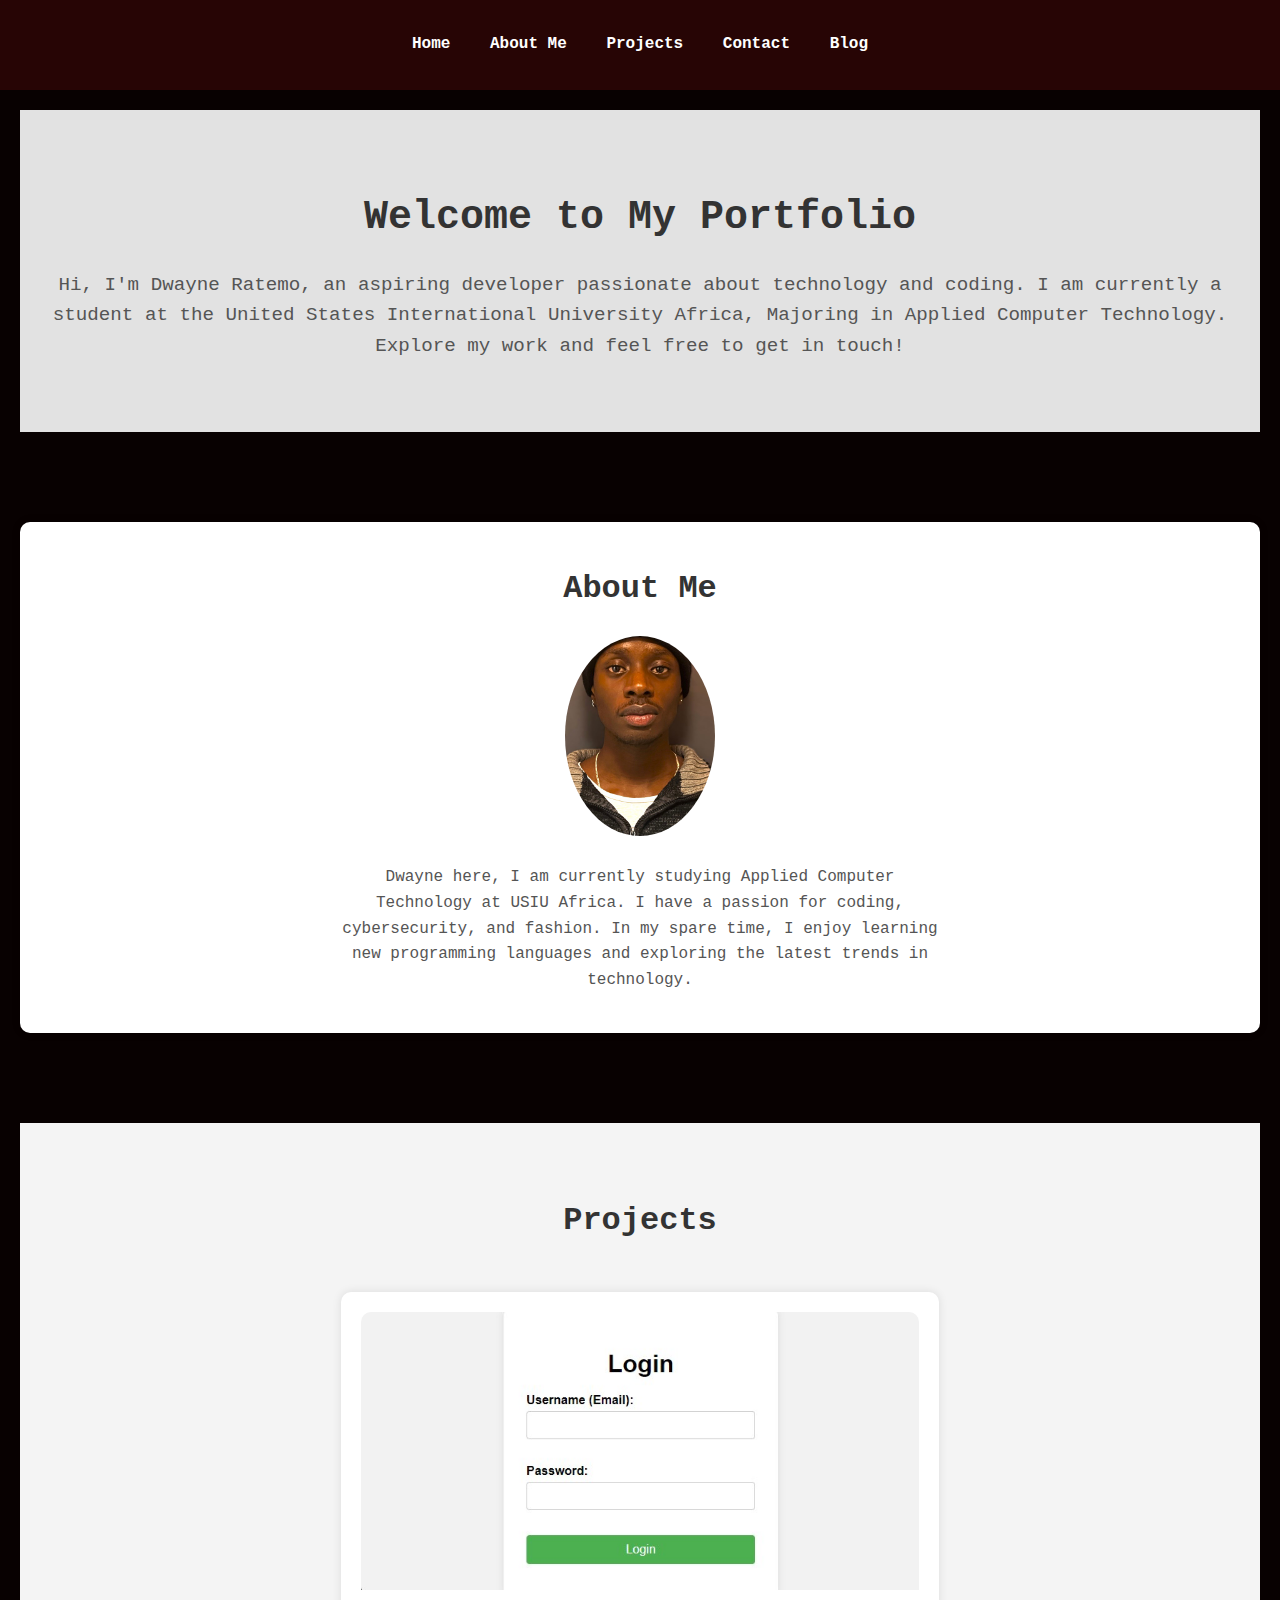
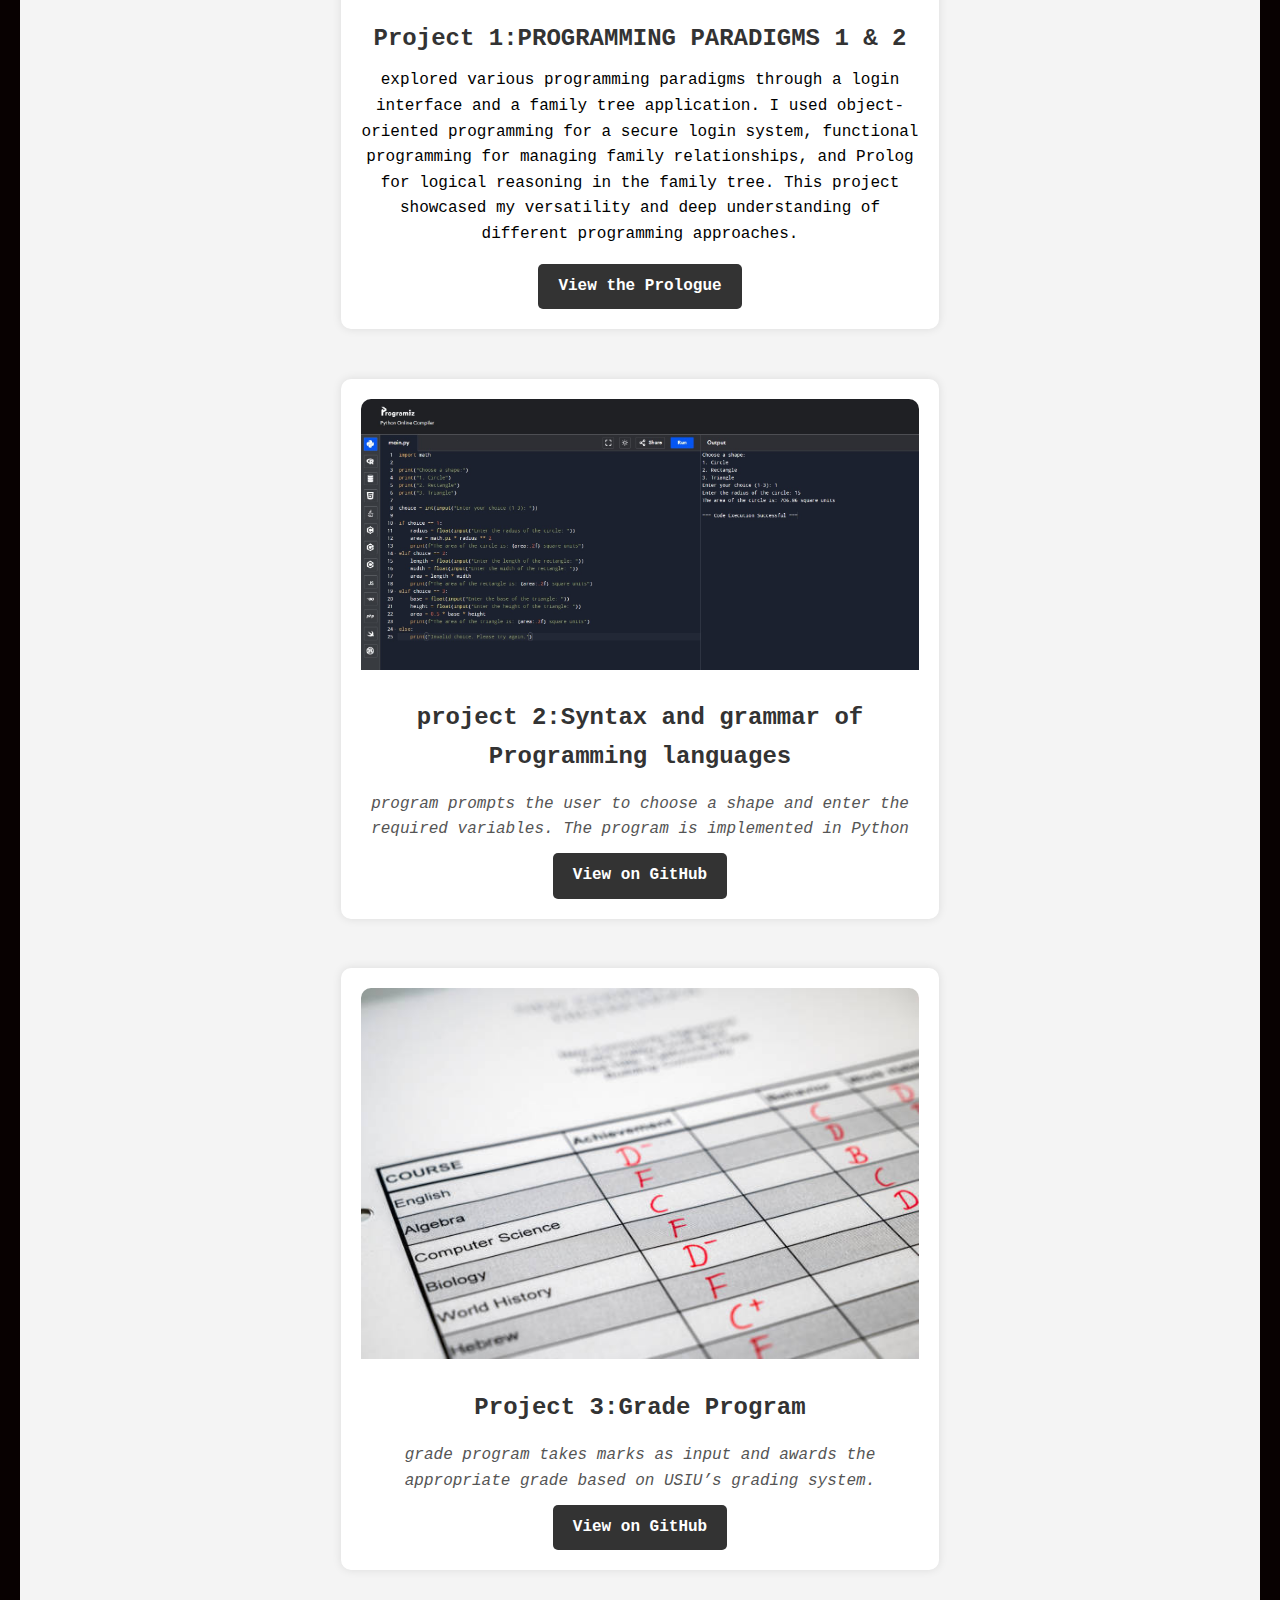
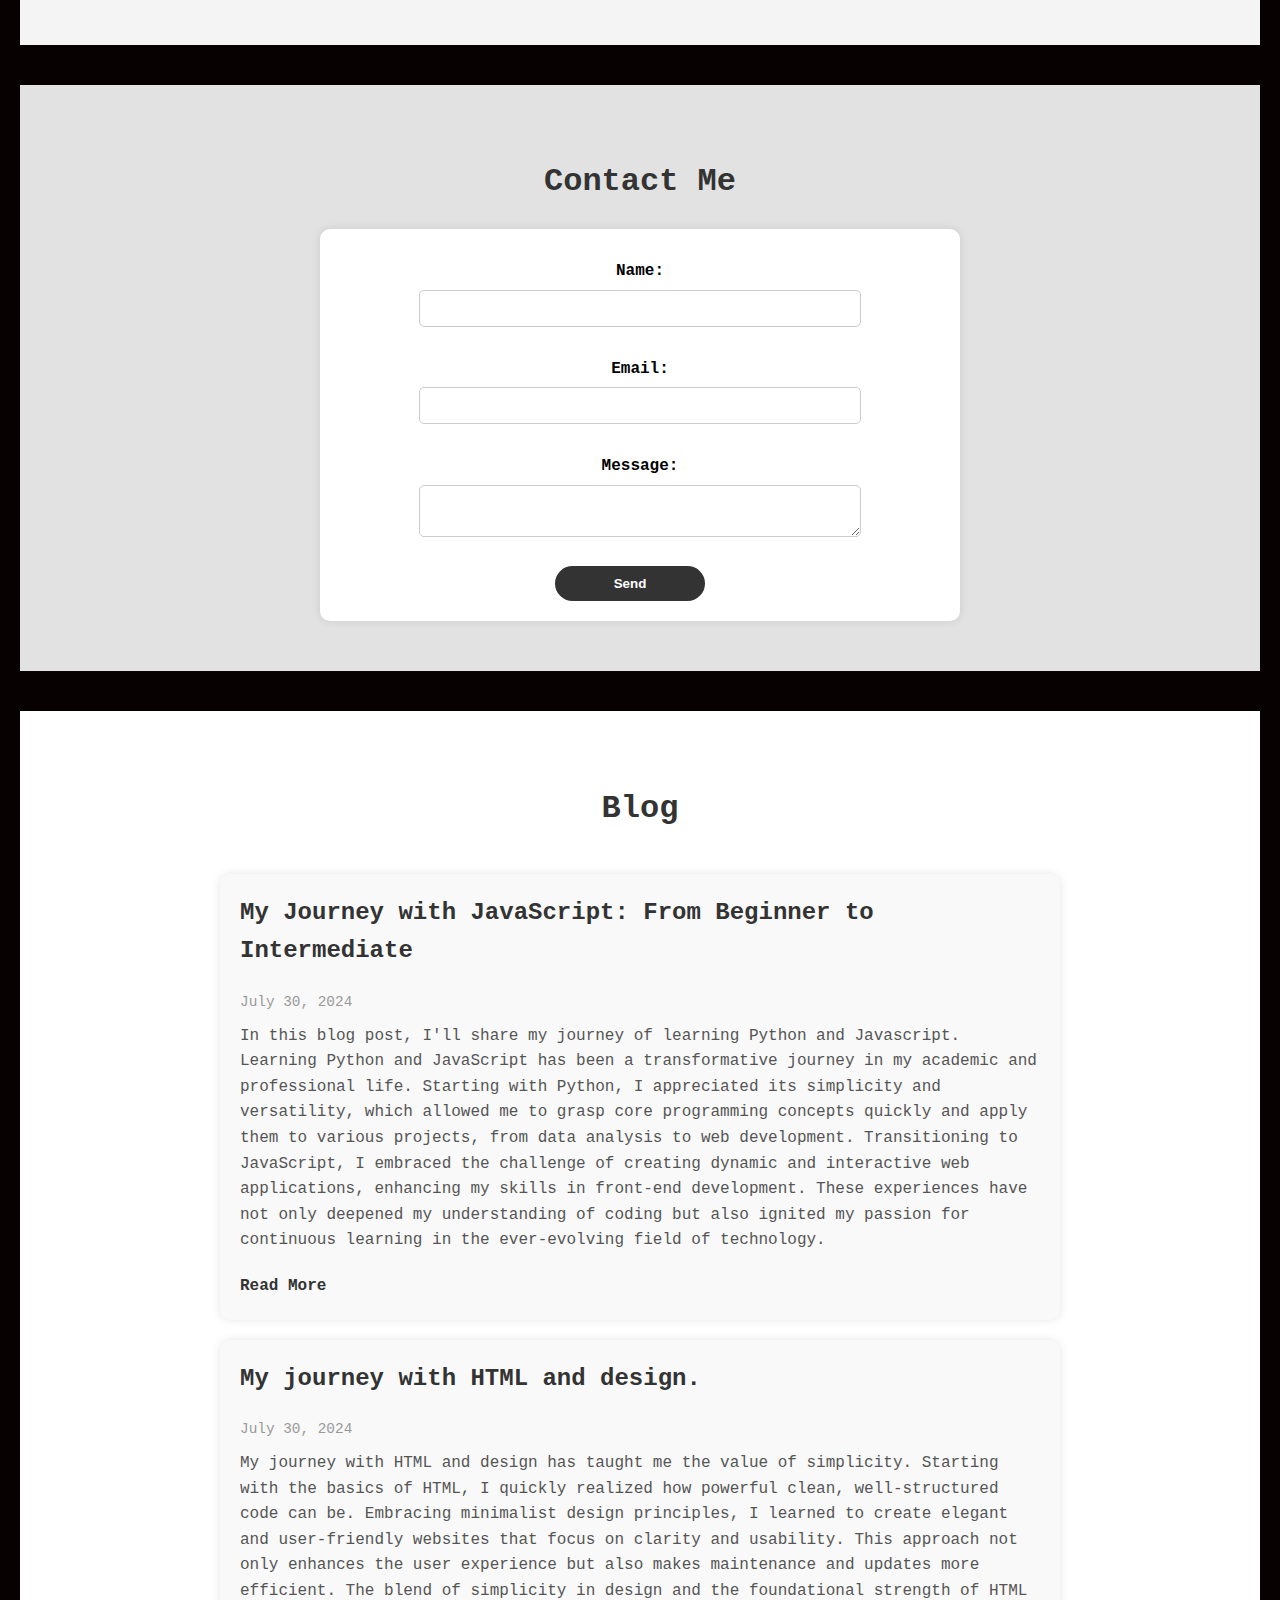
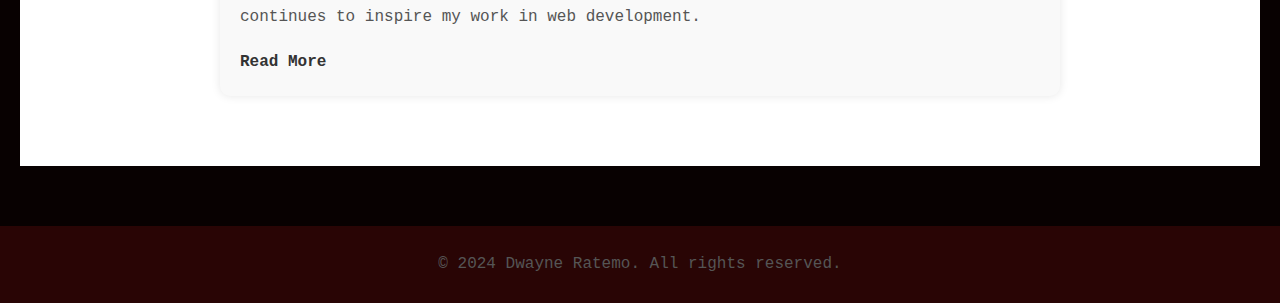
<file: index.html>
<!DOCTYPE html>
<html lang="en">
<head>
    <meta charset="UTF-8">
    <meta name="viewport" content="width=device-width, initial-scale=1.0">
    <title>My Portfolio</title>
    <link rel="stylesheet" href="index.css">
</head>
<body>
    <header>
        <nav>
            <ul>
                <li><a href="#home">Home</a></li>
                <li><a href="#about">About Me</a></li>
                <li><a href="#projects">Projects</a></li>
                <li><a href="#contact">Contact</a></li>
                <li><a href="#blog">Blog</a></li>
            </ul>
        </nav>
    </header>
    <main>
        <section id="home" class="hover-effect">
            <h1>Welcome to My Portfolio</h1>
            <p>Hi, I'm Dwayne Ratemo, an aspiring developer passionate about technology and coding. I am currently a student at the United States International University Africa, Majoring in Applied Computer Technology. Explore my work and feel free to get in touch!</p>
        </section>

        <section id="about">
            <div class="container hover-effect">
            <h1>About Me</h1>
            <img src="profile.jpg" alt="Profile Picture">
            <p>Dwayne here, I am currently studying Applied Computer Technology at USIU Africa. I have a passion for coding, cybersecurity, and fashion. In my spare time, I enjoy learning new programming languages and exploring the latest trends in technology.</p>
        </div>
        </section>

        <section id="projects">
            <h1>Projects</h1>
            <div class="project hover-effect">
                <img src="programming paradigms image.jpg" alt="Project 1">
                <h2>Project 1:PROGRAMMING PARADIGMS 1 & 2
                </h2>
                <p<em>explored various programming paradigms through a login interface and a family tree application. I used object-oriented programming for a secure login system, functional programming for managing family relationships, and Prolog for logical reasoning in the family tree. This project showcased my versatility and deep understanding of different programming approaches.
                </em></p>
                <a href="familytree prolog.html" target="_blank">View the Prologue</a>
            </div>
            <div class="project hover-effect">
                <img src="area of shape. py.jpg" alt="Project 2">
                <h2>project 2:Syntax and grammar of Programming languages</h2>
                <p><em> program prompts the user to choose a shape and enter the required variables. The program is implemented in Python
                </em>
                </p>
                <a href="https://www.programiz.com/online-compiler/22Egvg5XpfVXl" target="_blank">View on GitHub</a>
            </div>
            <div class="project hover-effect">
                <img src="GRADE IMAGE.jpg" alt="Project 2">
                <h2>Project 3:Grade Program</h2>
                <p><em> grade program takes marks as input and awards the appropriate grade based on USIU’s grading system.
                </em>
                </p>
                <a href="https://www.programiz.com/online-compiler/4iJxS7jzbP0bl" target="_blank">View on GitHub</a>
            </div>
        </section>

        <section id="contact">
            <h1>Contact Me</h1>
            <form action="mailto:yourname@example.com" method="post" enctype="text/plain">
                <label for="name">Name:</label>
                <input type="text" id="name" name="name" required>
                <label for="email">Email:</label>
                <input type="email" id="email" name="email" required>
                <label for="message">Message:</label>
                <textarea id="message" name="message" required></textarea>
                <button type="submit">Send</button>
            </form>
        </section>

        <section id="blog">
            <h1>Blog</h1>
            <article class="blog-post">
                <h2>My Journey with JavaScript: From Beginner to Intermediate</h2>
                <p class="date">July 30, 2024</p>
                <p>In this blog post, I'll share my journey of learning Python and Javascript.
                    Learning Python and JavaScript has been a transformative journey in my academic and professional life. Starting with Python, I appreciated its simplicity and versatility, which allowed me to grasp core programming concepts quickly and apply them to various projects, from data analysis to web development. Transitioning to JavaScript, I embraced the challenge of creating dynamic and interactive web applications, enhancing my skills in front-end development. These experiences have not only deepened my understanding of coding but also ignited my passion for continuous learning in the ever-evolving field of technology.
                </p>
                <a href="#">Read More</a>
            </article>
            <article class="blog-post">
                <h2>My journey with HTML and design.</h2>
                <p class="date">July 30, 2024</p>
                <p>My journey with HTML and design has taught me the value of simplicity. Starting with the basics of HTML, I quickly realized how powerful clean, well-structured code can be. Embracing minimalist design principles, I learned to create elegant and user-friendly websites that focus on clarity and usability. This approach not only enhances the user experience but also makes maintenance and updates more efficient. The blend of simplicity in design and the foundational strength of HTML continues to inspire my work in web development.</p>
                <a href="#">Read More</a>
            </article>
        </section>
        
    </main>
    <footer>
        <p>&copy; 2024 Dwayne Ratemo. All rights reserved.</p>
    </footer>
</body>
</html>
</file>
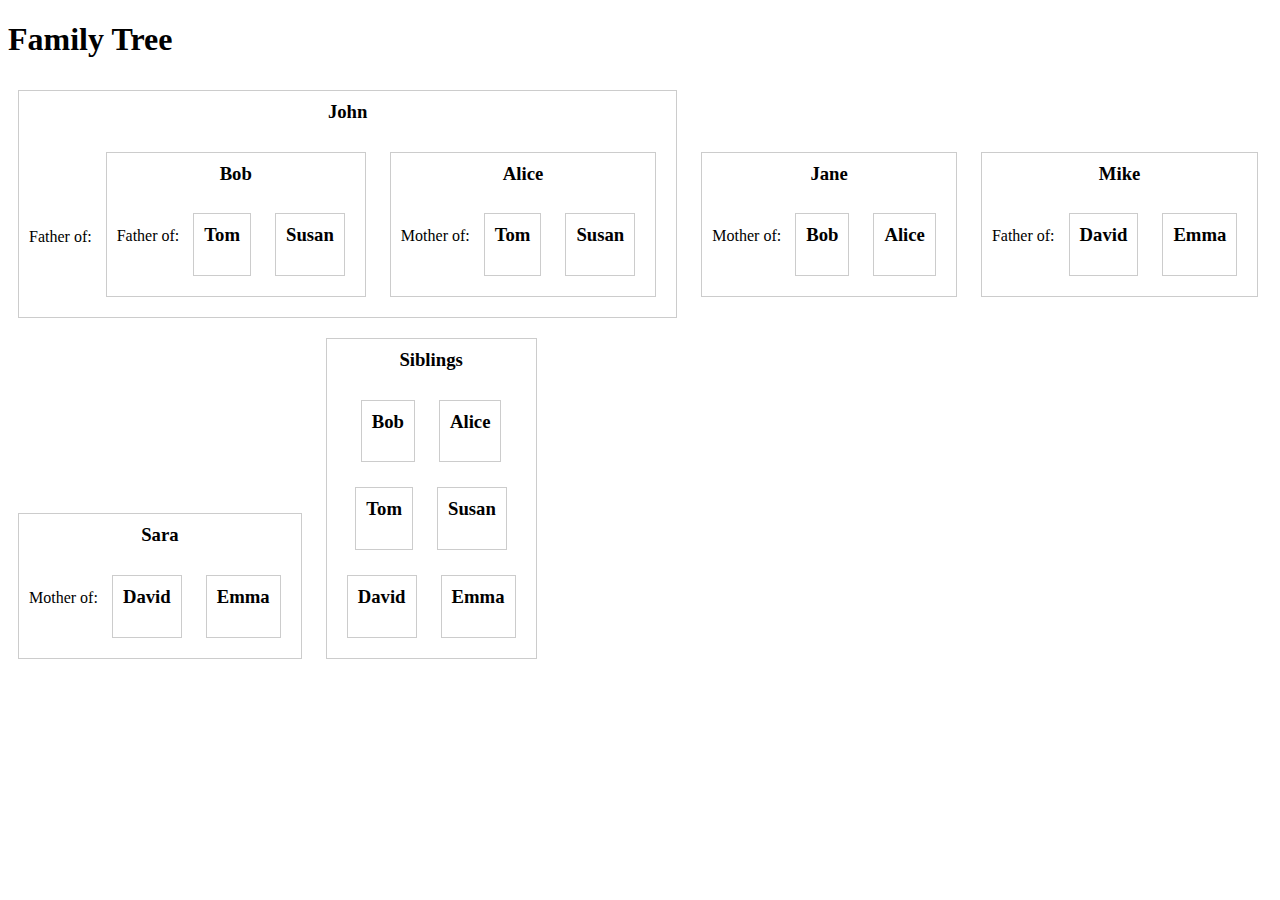
<file: familytree prolog.html>
<!DOCTYPE html>
<html>
<head>
  <title>Family Tree</title>
  <style>
    .person {
      margin: 10px;
      padding: 10px;
      border: 1px solid #ccc;
      display: inline-block;
      text-align: center;
    }
    .person h3 {
      margin-top: 0;
    }
    .relationship {
      margin-top: 5px;
    }
  </style>
</head>
<body>
  <h1>Family Tree</h1>

  <div class="person">
    <h3>John</h3>
    <div class="relationship">
      Father of:
      <div class="person">
        <h3>Bob</h3>
        <div class="relationship">
          Father of:
          <div class="person">
            <h3>Tom</h3>
          </div>
          <div class="person">
            <h3>Susan</h3>
          </div>
        </div>
      </div>
      <div class="person">
        <h3>Alice</h3>
        <div class="relationship">
          Mother of:
          <div class="person">
            <h3>Tom</h3>
          </div>
          <div class="person">
            <h3>Susan</h3>
          </div>
        </div>
      </div>
    </div>
  </div>

  <div class="person">
    <h3>Jane</h3>
    <div class="relationship">
      Mother of:
      <div class="person">
        <h3>Bob</h3>
      </div>
      <div class="person">
        <h3>Alice</h3>
      </div>
    </div>
  </div>

  <div class="person">
    <h3>Mike</h3>
    <div class="relationship">
      Father of:
      <div class="person">
        <h3>David</h3>
      </div>
      <div class="person">
        <h3>Emma</h3>
      </div>
    </div>
  </div>

  <div class="person">
    <h3>Sara</h3>
    <div class="relationship">
      Mother of:
      <div class="person">
        <h3>David</h3>
      </div>
      <div class="person">
        <h3>Emma</h3>
      </div>
    </div>
  </div>

  <div class="person">
    <h3>Siblings</h3>
    <div class="relationship">
      <div class="person">
        <h3>Bob</h3>
      </div>
      <div class="person">
        <h3>Alice</h3>
      </div>
    </div>
    <div class="relationship">
      <div class="person">
        <h3>Tom</h3>
      </div>
      <div class="person">
        <h3>Susan</h3>
      </div>
    </div>
    <div class="relationship">
      <div class="person">
        <h3>David</h3>
      </div>
      <div class="person">
        <h3>Emma</h3>
      </div>
    </div>
  </div>
</body>
</html>
</file>
<file: index.css>
body {
    font-family: 'Courier New', Courier, monospace;
    color: #000000;
    line-height: 1.6;
    margin: 0;
    padding: 0;
    background-color: #080101;
}

header {
    background-color: #270505;
    color: #fff;
    padding: 1rem 0;
}

nav ul {
    list-style: none;
    padding: 0;
    text-align: center;
}

nav ul li {
    display: inline;
    margin: 0 15px;
}

nav ul li a {
    color: #fff;
    text-decoration: none;
    font-weight: bold;
}

nav ul li a:hover {
    text-decoration: underline;
}

main {
    padding: 20px;
}

section {
    margin-bottom: 40px;
}

h1, h2 {
    color: #333;
}

p {
    color: #555;
}
/* Hover Effect */
.hover-effect {
    transition: transform 0.3s ease;
}

.hover-effect:hover {
    transform: translateY(-10px);
}
/* Home Section */
#home {
    text-align: center;
    padding: 50px 0;
    background-color: #e2e2e2;
}

#home h1 {
    font-size: 2.5rem;
    margin-bottom: 10px;
}

#home p {
    font-size: 1.2rem;
    margin-bottom: 20px;
}

/* About Section */
#about {
    text-align: center;
    padding: 50px 0;
}

#about img {
    border-radius: 50%;
    width: 150px;
    height: 200px;
    object-fit: cover;
}

#about p {
    max-width: 600px;
    margin: 20px auto;
}

/* Projects Section */
#projects {
    text-align: center;
    background-color: #f4f4f4;
    padding: 50px 0;
}
.container {
    background-color: #fff;
    padding: 20px;
    box-shadow: 0 0 10px rgba(0,0,0,0.1);
    border-radius: 10px;
}
.project {
    display: inline-block;
    width: 45%;
    margin: 2%;
    box-shadow: 0 0 10px rgba(0,0,0,0.1);
    background-color: #fff;
    padding: 20px;
    border-radius: 10px;
}

.project img {
    width: 100%;
    height: auto;
    border-radius: 10px 10px 0 0;
}

.project h2 {
    margin: 20px 0 10px;
}

.project p {
    font-size: 1rem;
    margin-bottom: 10px;
}

.project a {
    display: inline-block;
    padding: 10px 20px;
    background-color: #333;
    color: #fff;
    text-decoration: none;
    border-radius: 5px;
    font-weight: bold;
}

.project a:hover {
    background-color: #555;
}

/* Contact Section */
#contact {
    text-align: center;
    padding: 50px 0;
    background-color: #e2e2e2;
}

#contact form {
    max-width: 600px;
    margin: 0 auto;
    background-color: #fff;
    padding: 20px;
    border-radius: 10px;
    box-shadow: 0 0 10px rgba(0,0,0,0.1);
}

#contact label {
    display: block;
    margin: 10px 0 5px;
    font-weight: bold;
}

#contact input, #contact textarea {
    width: 70%;
    padding: 10px;
    margin-bottom: 20px;
    border: 1px solid #ccc;
    border-radius: 5px;
}

#contact button {
    background-color: #333;
    color: #fff;
    padding: 10px;
    margin-right: 20px;
    border: none;
    width: 150px;
    border-radius: 20px;
    cursor: pointer;
    font-weight: bold;
}

#contact button:hover {
    background-color: #555;
}

/* Blog Section */
#blog {
    padding: 50px 0;
    background-color: #fff;
}

#blog h1 {
    text-align: center;
    margin-bottom: 40px;
}

.blog-post {
    background-color: #f9f9f9;
    padding: 20px;
    margin: 20px auto;
    border-radius: 10px;
    box-shadow: 0 0 10px rgba(0,0,0,0.1);
    max-width: 800px;
    transition: transform 0.3s ease;
}

.blog-post:hover {
    transform: translateY(-10px);
}

.blog-post h2 {
    margin-top: 0;
}

.blog-post .date {
    color: #999;
    font-size: 0.9rem;
}

.blog-post p {
    margin: 10px 0;
}

.blog-post a {
    display: inline-block;
    margin-top: 10px;
    color: #333;
    text-decoration: none;
    font-weight: bold;
}

.blog-post a:hover {
    text-decoration: underline;
}

/* Hover Effect */
.hover-effect {
    transition: transform 0.3s ease;
}

.hover-effect:hover {
    transform: scale(1.05);
}

/* Footer */
footer {
    text-align: center;
    background-color: #290505;
    color: #e00e0e;
    padding: 10px 0;
    position: relative;
    bottom: 0;
    width: 100%;
}
</file>
